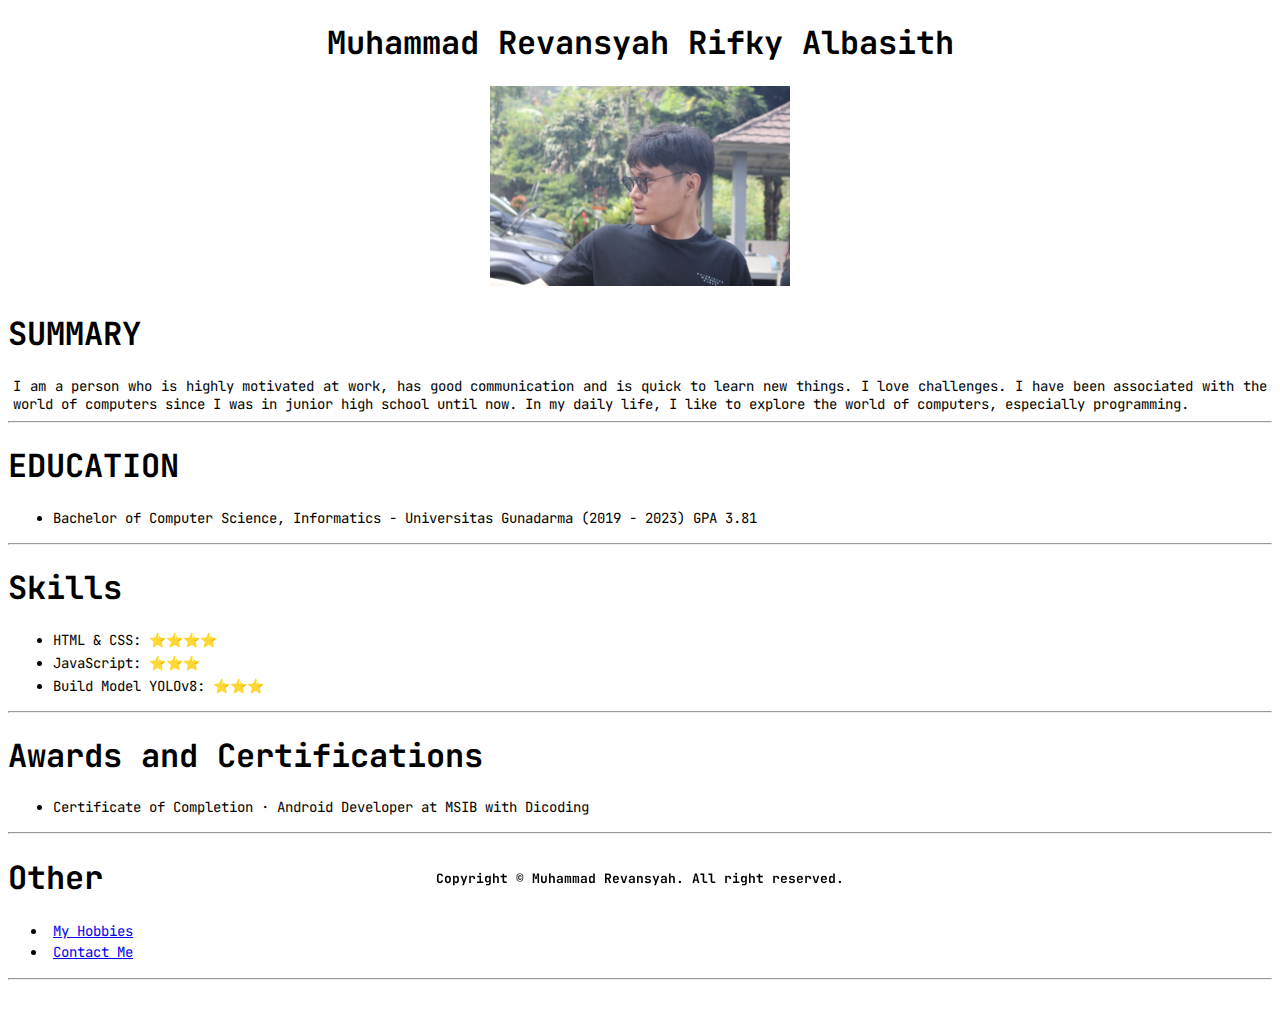
<file: index.html>
<!DOCTYPE html>
<html lang="en">

<head>
    <meta charset="UTF-8">
    <meta name="viewport" content="width=device-width, initial-scale=1.0">
    <title>My Resume | Homepage</title>
    <link rel="stylesheet" href="./components/style.css">
</head>

<body>
    <div class="container">
        <div class="wrapper-profile">
            <h1>Muhammad Revansyah Rifky Albasith</h1>
            <img src="./assets/images/photo.jpg" height="200" alt="foto diri">
        </div>
    </div>

    <div class="container">
        <div class="wrapper">
            <h1>SUMMARY</h1>
            <p class="textStyle">I am a person who is highly motivated at work, has good communication and is quick to
                learn new things. I love challenges. I have been associated with the world of computers since I was in
                junior high school until now. In my daily life, I like to explore the world of computers, especially
                programming.</p>
        </div>
    </div>

    <hr />

    <div class="container">
        <div class="wrapper">
            <h1>EDUCATION</h1>
            <ul>
                <li class="textStyle">Bachelor of Computer Science, Informatics - Universitas Gunadarma (2019 - 2023)
                    GPA 3.81</li>
            </ul>
        </div>
    </div>

    <hr />

    <div class="container">
        <div class="wrapper">
            <h1>Skills</h1>
            <ul>
                <li class="textStyle">HTML & CSS: ⭐⭐⭐⭐</li>
                <li class="textStyle">JavaScript: ⭐⭐⭐</li>
                <li class="textStyle">Build Model YOLOv8: ⭐⭐⭐</li>
            </ul>
        </div>
    </div>

    <hr />

    <div class="container">
        <div class="wrapper">
            <h1>Awards and Certifications</h1>
            <ul>
                <li class="textStyle">Certificate of Completion · Android Developer at MSIB with Dicoding</li>
            </ul>
        </div>
    </div>

    <hr />

    <div class="container">
        <div class="wrapper">
            <h1>Other</h1>
            <ul>
                <li><a href="./public/hobbies.html" class="textStyle">My Hobbies</a></li>
                <li><a href="./public/contact_me.html" class="textStyle">Contact Me</a></li>
            </ul>
        </div>
    </div>

    <hr />
    <br>

    <footer>
        <p>Copyright &copy; Muhammad Revansyah. All right reserved.</p>
    </footer>
</body>

</html>
</file>
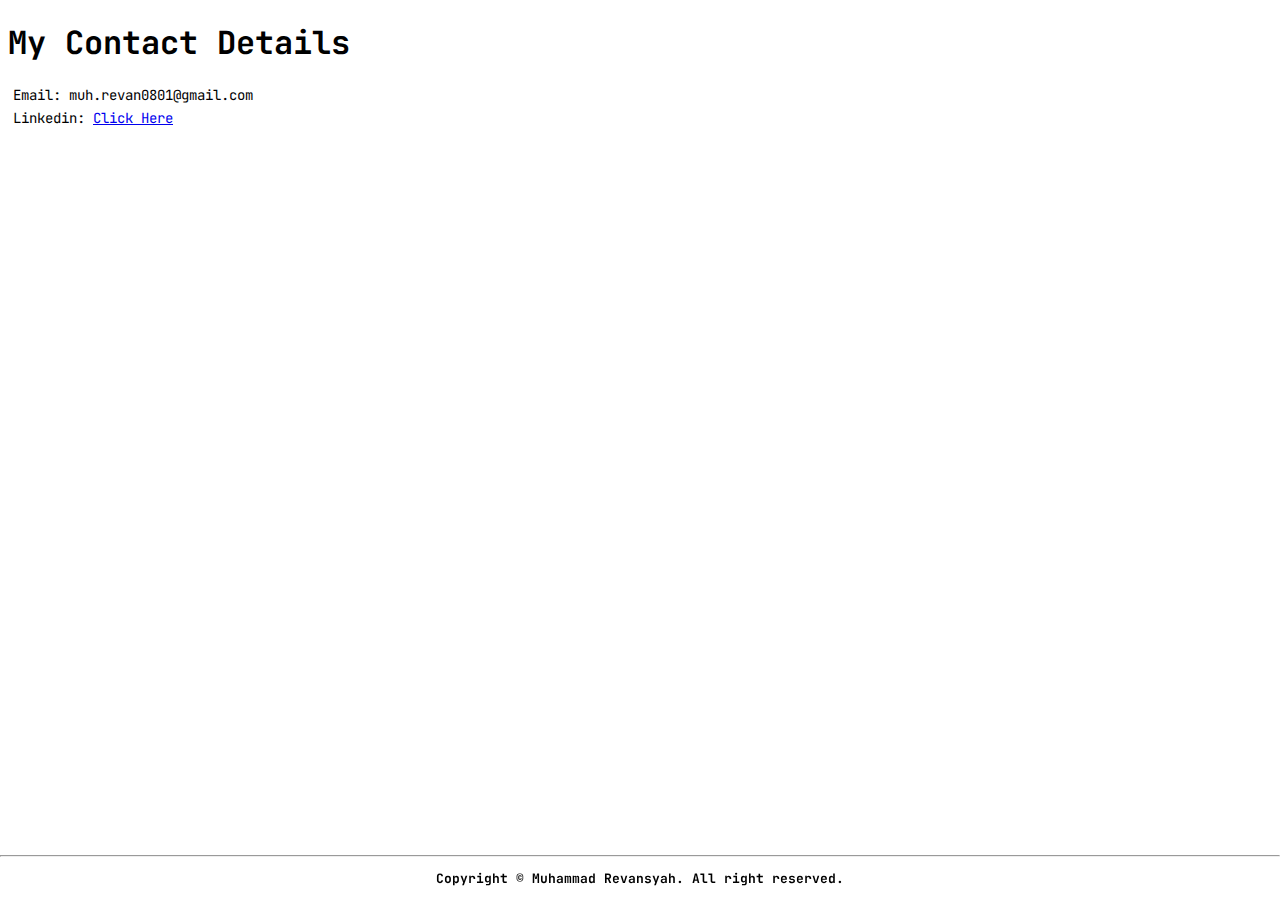
<file: public/contact_me.html>
<!DOCTYPE html>
<html lang="en">

<head>
    <meta charset="UTF-8">
    <meta name="viewport" content="width=device-width, initial-scale=1.0">
    <title>My Resume | Contact Me</title>
    <link rel="stylesheet" href="../components/style.css">
</head>

<body>
    <div class="container">
        <div class="wrapper">
            <h1>My Contact Details</h1>
            <p class="textStyle">Email: muh.revan0801@gmail.com</p>
            <p class="textStyle">Linkedin: <a href="https://www.linkedin.com/in/muhammad-revansyah/">Click Here</a> </p>
        </div>
    </div>

    <footer>
        <hr />
        <p>Copyright &copy; Muhammad Revansyah. All right reserved.</p>
    </footer>
</body>

</html>
</file>
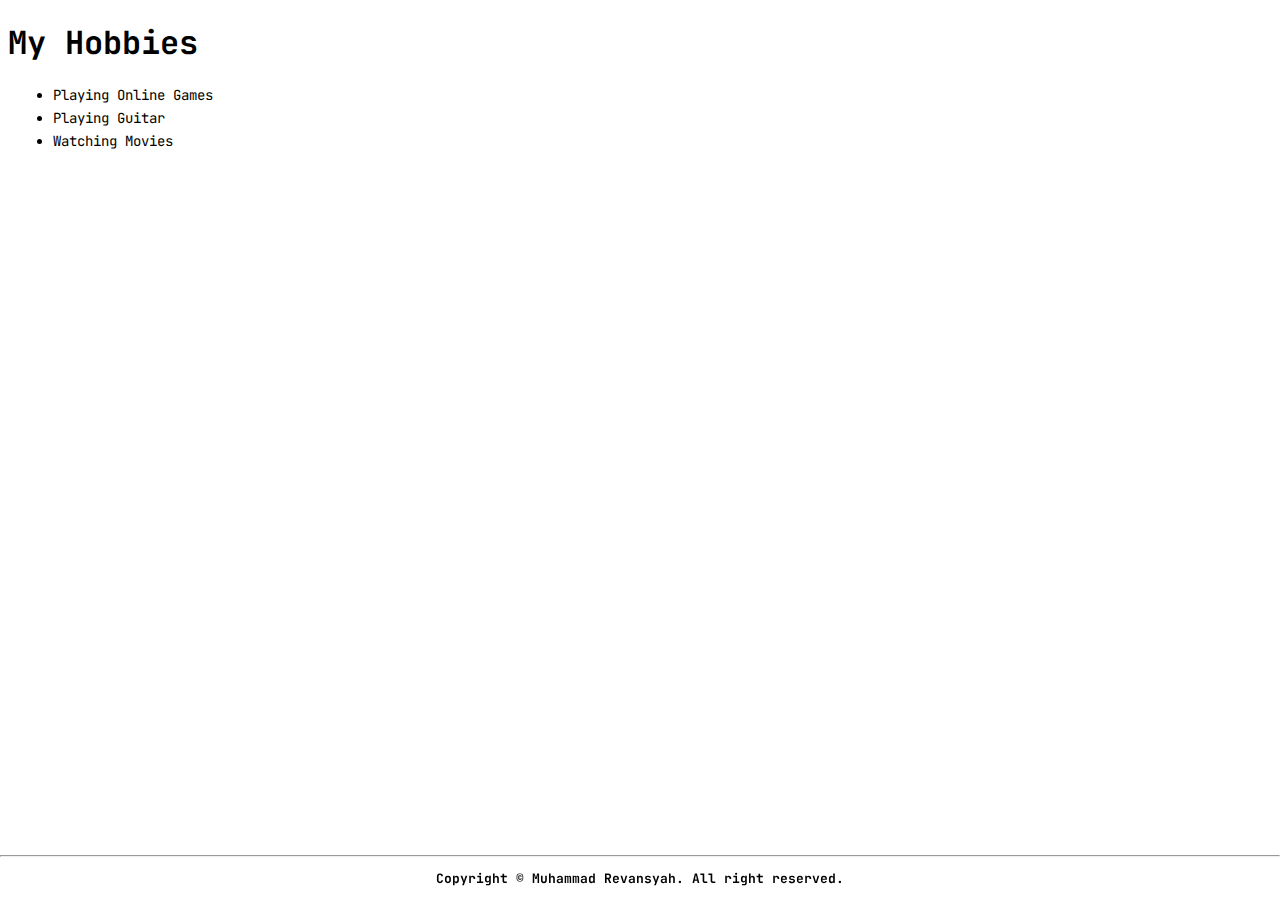
<file: public/hobbies.html>
<!DOCTYPE html>
<html lang="en">

<head>
    <meta charset="UTF-8">
    <meta name="viewport" content="width=device-width, initial-scale=1.0">
    <title>My Resume | My Hobbies</title>
    <link rel="stylesheet" href="../components/style.css">
</head>

<body>
    <div class="container">
        <div class="wrapper">
            <h1>My Hobbies</h1>
            <ul>
                <li class="textStyle">Playing Online Games</li>
                <li class="textStyle">Playing Guitar</li>
                <li class="textStyle">Watching Movies</li>
            </ul>
        </div>
    </div>

    <footer>
        <hr />
        <p>Copyright &copy; Muhammad Revansyah. All right reserved.</p>
    </footer>
</body>

</html>
</file>
<file: components/style.css>
@import url('https://fonts.googleapis.com/css2?family=JetBrains+Mono:wght@300&family=Silkscreen&display=swap');

*,
html,
body {
    font-family: 'JetBrains Mono', monospace;
}

.wrapper-profile {
    text-align: center;
}

.textStyle {
    text-align: justify;
    font-size: 14px;
    margin: 5px;
}

footer {
    position: fixed;
    left: 0;
    bottom: 0;
    width: 100%;
    font-size: 13px;
    text-align: center;
    font-weight: bold;
}
</file>
